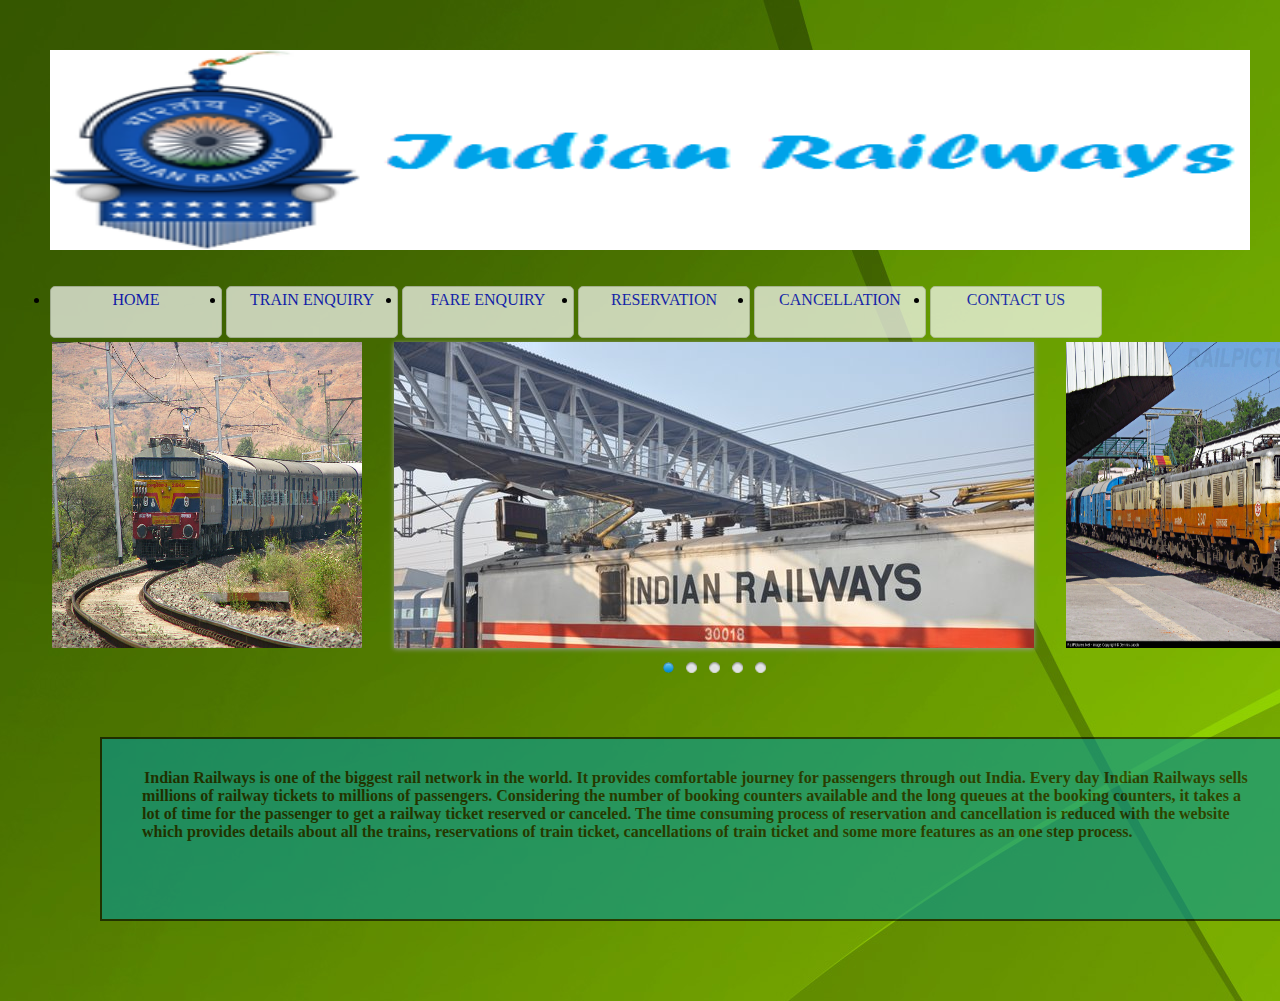
<file: ONLINE RAILWAY RESERVATION SYSTEM/home.html>
<html>
<head>
<title>Railway Homepage</title>
    <link href="themes/1/js-image-slider.css" rel="stylesheet" type="text/css" />
    <script src="themes/1/js-image-slider.js" type="text/javascript"></script>
    <link href="main.css" rel="stylesheet" type="text/css" />
<style>


</style>
</head>
<body>
<img src="train_logo.PNG" width="1200" height="200"><br><br><br>
<ul id="navmenu">
<li><a href="home.html"> HOME</a>
</li>
<li><a href="te.php">TRAIN ENQUIRY</a>
</li>
<li><a href="fare.php">FARE ENQUIRY</a></li>
<li><a href="reservation.php">RESERVATION</a></li>
<li><a href="cancel.php">CANCELLATION</a></li>


<li><a href="contactus.html">CONTACT US</a></li></ul>

<br>
<br><br>
<table>
<tr>
<td><img src="images1/1.jpg" width="310" height="306"/></td>
<td><div id="sliderFrame">
        <div id="slider">
           <img src="images1/thumb12.jpg" />
                <img src="images1/thumb1.jpg"  />
           
            <img src="images1/thumb2.jpg"/>
            <img src="images1/thumb10.jpg" />
          
            <img src="images1/thumb8.jpg" />
        </div>
        <div id="htmlcaption" style="display: none;">
            <em>HTML</em> caption. Link to <a href="http://www.google.com/">Google</a>.
        </div>
    </div></td>
<td><img src="images1/2.jpg" width="310" height="306"/></td></tr></table>

</ul>
<br><br>
<div class="transbox">
<p><span style="padding-left:2px; color: #000000; font-weight:bold; font-size: 16px;"> Indian Railways</span> 
				is one of the biggest rail network in the world. It provides comfortable journey for passengers through out India.
				Every day Indian Railways sells millions of railway tickets to millions of passengers.
				Considering the number of booking counters available and the long queues at the booking counters, 
				it takes a lot of time for the passenger to get a railway ticket reserved or canceled.
				The time consuming process of reservation and cancellation is reduced with the website which provides details 
				about all the trains, reservations of train ticket, cancellations of train ticket and some more features as an one step process.
		</p>              



</div>

</div>





</body>
</html>
</file>
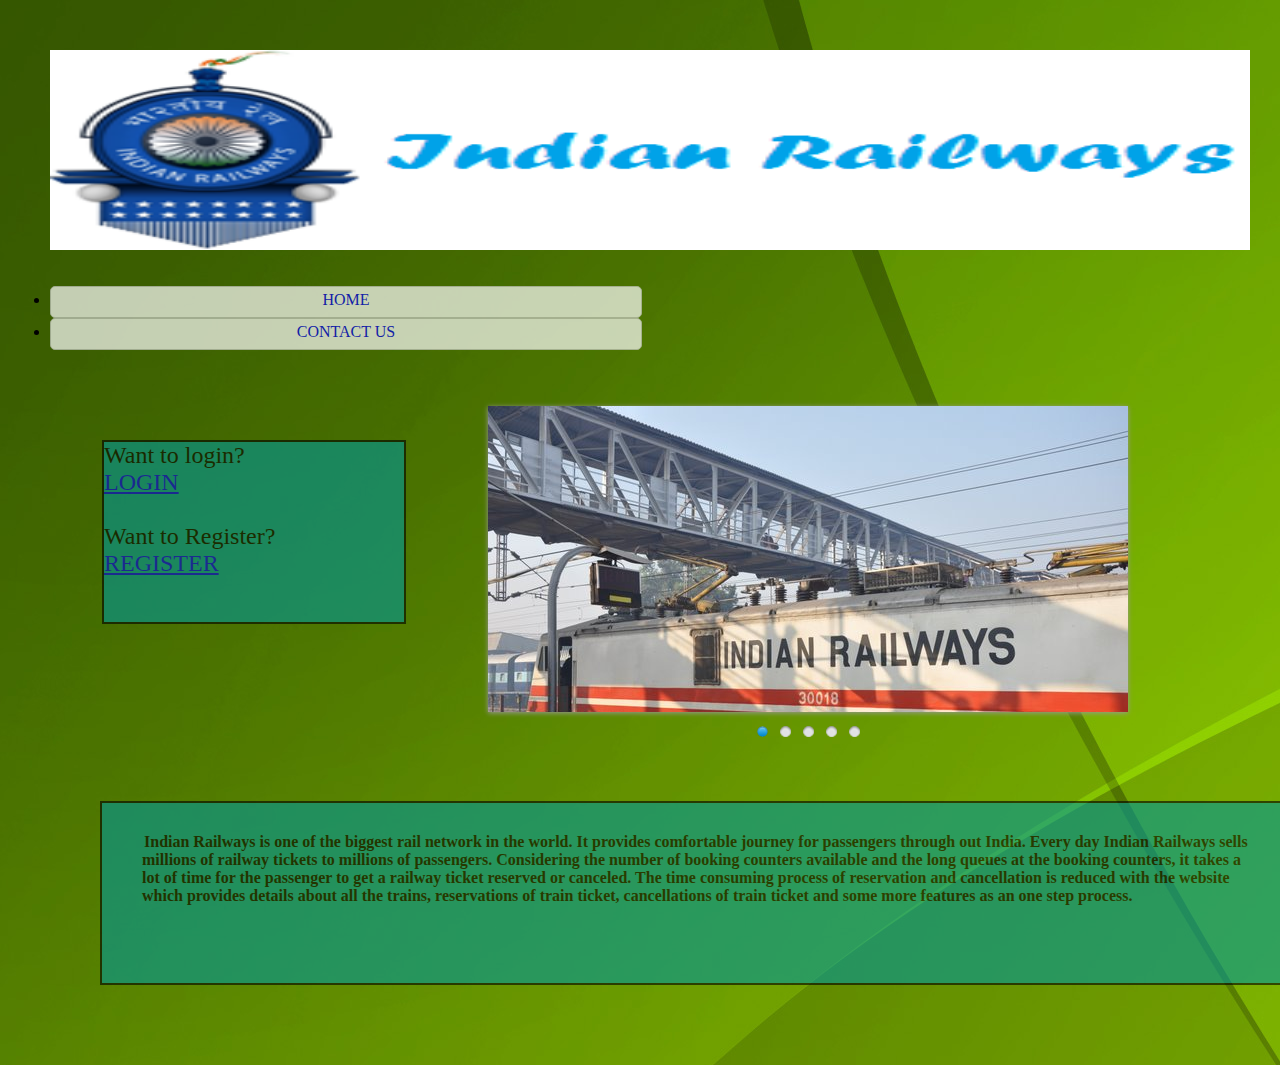
<file: ONLINE RAILWAY RESERVATION SYSTEM/mainhome.html>
<html>
<head>
<title>Railway Homepage</title>
    <link href="themes/1/js-image-slider.css" rel="stylesheet" type="text/css" />
    <script src="themes/1/js-image-slider.js" type="text/javascript"></script>
    <link href="main.css" rel="stylesheet" type="text/css" />
<style>
ul#navmenu a
{
 text-decoration: none;
 display: block;
 width:590px;
 height: 30px;
 line-height: 25px;
 background-color: white;
 border: 1px solid #CCC;
 border-radius: 5px;
 opacity: 0.7;
    filter: alpha(opacity=40); /* For IE8 and earlier */
 
}
div.trans
{
  width: 300;
  height: 180px;
  margin: 30px 50px;
  border: 2px solid black;
  opacity:0.6;
  filter:alpha(opacity=60);
    background-color:#009999;
}
.style2 {font-family: Cambria}
</style>
</head>
<body>
 	<img src="train_logo.PNG" width="1200" height="200"><br>
 <br><br>
<ul id="navmenu">
<li><a href="mainhome.html"> HOME</a>
</li>

<li><a href="contact.html">CONTACT US</a></li></ul>


<br>
<br><br>
<table>
<tr><td width="398"> <div class="trans"><font size="5"><span class="style2">Want to login</span></font><font face="" size="5">?<br>
        </font><font size="5"><a href="login.php" class="style2">LOGIN</a></font><font face="" size="5">
        <br>
        <br> 
        </font><font size="5"><span class="style2">Want to Register</span></font><font face="" size="5">?<br>
                </font><font size="5"><a href="reg.php" class="style2">REGISTER </a></font></div></td>
<td width="698"><div id="sliderFrame">
        <br><br><br><div id="slider">
           <img src="images1/thumb12.jpg" />
                <img src="images1/thumb1.jpg"  />
           
            <img src="images1/thumb2.jpg"/>
            <img src="images1/thumb10.jpg" />
          
            <img src="images1/thumb8.jpg" /></div>
        
    </div></td>
<td width="2886"></td>
</tr></table>

</ul>
<br><br>
<div class="transbox">
<p><span style="padding-left:2px; color: #000000; font-weight:bold; font-size: 16px;"> Indian Railways</span> 
				is one of the biggest rail network in the world. It provides comfortable journey for passengers through out India.
				Every day Indian Railways sells millions of railway tickets to millions of passengers.
				Considering the number of booking counters available and the long queues at the booking counters, 
				it takes a lot of time for the passenger to get a railway ticket reserved or canceled.
				The time consuming process of reservation and cancellation is reduced with the website which provides details 
				about all the trains, reservations of train ticket, cancellations of train ticket and some more features as an one step process.
  </p>              



</div>

</div>





</body>
</html>
</file>
<file: ONLINE RAILWAY RESERVATION SYSTEM/themes/1/js-image-slider.css>
/* http://www.menucool.com */

#sliderFrame, #sliderFrame div {
    box-sizing: content-box;
}
#sliderFrame 
{
    position:relative;
    width:700px;
    margin:0 auto; /*center-aligned*/
}

#slider, #slider div.sliderInner {
    width:640px;height:306px;/* Must be the same size as the slider images */
}

#slider {
	background:#fff url(loading.gif) no-repeat 50% 50%;
	position:relative;
	margin:0 auto; /*center-aligned*/
    transform: translate3d(0,0,0);
    box-shadow: 0px 1px 5px #999999;
}

/* image wrapper */
#slider a.imgLink, #slider div.video {
	z-index:2;
	position:absolute;
	top:0px;left:0px;border:0;padding:0;margin:0;
	width:100%;height:100%;
}
#slider .video {
	background:transparent url(video.png) no-repeat 50% 50%;
}

/* Caption styles */
#slider div.mc-caption-bg, #slider div.mc-caption-bg2 {
	position:absolute;
	width:100%;
	height:auto;
	padding:10px 0;/* 10px will increase the height.*/
	left:0px; /*if the caption needs to be aligned from right, specify by right instead of left. i.e. right:20px;*/
	bottom:0px;/*if the caption needs to be aligned from top, specify by top instead of bottom. i.e. top:150px;*/
	z-index:3;
	overflow:hidden;
	font-size: 0;
}
#slider div.mc-caption-bg 
{
    /* NOTE: Its opacity is to be set through the sliderOptions.captionOpacity setting in the js-image-slider.js file.*/
	background:Black;/* or any other colors such as White, or: background:none; */
}
#slider div.mc-caption-bg2 {
    background:none;
}
#slider div.mc-caption {
	font: bold 14px/20px Arial;
	color:#EEE;
	z-index:4;
	text-align:center;
    background:none;
}
#slider div.mc-caption a {
	color:#FB0;
}
#slider div.mc-caption a:hover {
	color:#DA0;
}


/* ------ built-in navigation bullets wrapper ------*/
/* Note: check themes\2\js-image-slider.css to see how to hide nav bullets */
#slider div.navBulletsWrapper  {
    top:320px;/* Its position is relative to the #slider */
	text-align:center;
	background:none;
	position:relative;
	z-index:5;
}

/* each bullet */
#slider div.navBulletsWrapper div 
{
    width:11px; height:11px;
    font-size:0;color:White;/*hide the index number in the bullet element*/
    background:transparent url(bullet.png) no-repeat 0 0;
    display:inline-block; *display:inline; zoom:1;
    overflow:hidden;cursor:pointer;
    margin:0 6px;/* set distance between each bullet*/
}

#slider div.navBulletsWrapper div.active {background-position:0 -11px;}


/* --------- Others ------- */

#slider div.loading 
{
    width:100%; height:100%;
    background:transparent url(loading.gif) no-repeat 50% 50%;
    filter: alpha(opacity=60);
    opacity:0.6;
    position:absolute;
    left:0;
    top:0; 
    z-index:9;
}

#slider img, #slider>b, #slider a>b {
	position:absolute; border:none; display:none;
}

#slider div.sliderInner {
	overflow:hidden; 
	-webkit-transform: rotate(0.000001deg);/* fixed the Chrome not crop border-radius bug*/
	position:absolute; top:0; left:0;
}

#slider>a, #slider video, #slider audio {display:none;}
</file>
<file: ONLINE RAILWAY RESERVATION SYSTEM/main.css>
*{
   margin: 0px;
   padding: 0px;
 }
#bottom{
    
    width: 100%;  
    background-color:#009999;
    left: 0px;
    top: 1050px;
    z-index: -1;
}
body
{ 
 font-family: verdana;
    padding: 50px;
	background-image: url("bg1.jpg");
	
  }
h1
{ text-align: center;
  color:#000000;
  border-bottom: 2px solid #009;
  
  }
p.ex2 {
    font: italic bold 12px/30px Georgia, serif;
}


ul#navmenu li
{
  <!--outline: 1px solid red;-->

width: 125px;
text-align: center;
position: relative;
float: left;
margin-right: 4px;
}

ul#navmenu a
{
 text-decoration: none;
 display: block;
 width: 170px;
 height: 50px;
 line-height: 25px;
 background-color: white;
 border: 1px solid #CCC;
 border-radius: 5px;
 opacity: 0.7;
    filter: alpha(opacity=40); /* For IE8 and earlier */
 
}
ul#navmenu li:hover > a
{
  background-color: #ccccff;
   }



div.transbox
{
  width: 1200;
  height: 180px;
  margin: 30px 50px;
  border: 2px solid black;
  opacity:0.6;
  filter:alpha(opacity=60);
    background-color:#009999;
    
   
}

div.transbox p
{
  margin: 30px 40px;
  font-weight: bold;
  color: #000000;
}
</file>
